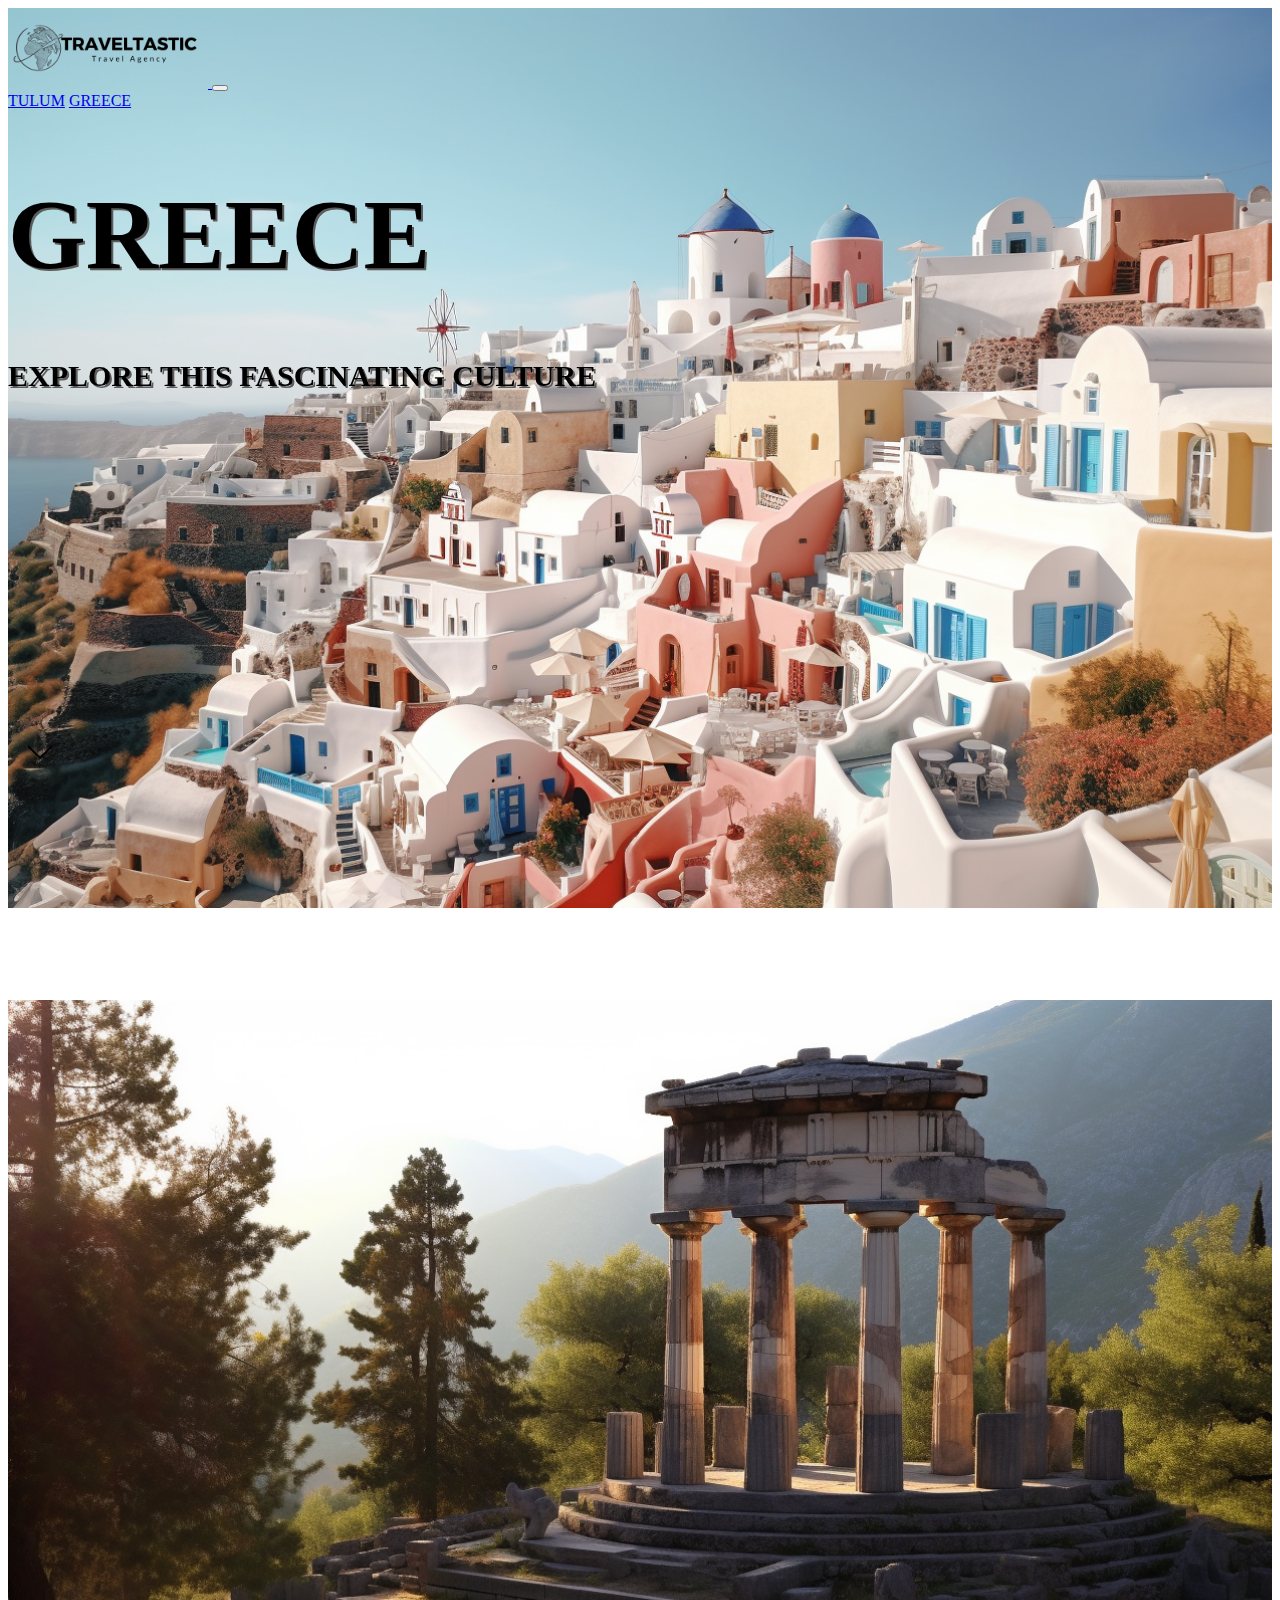
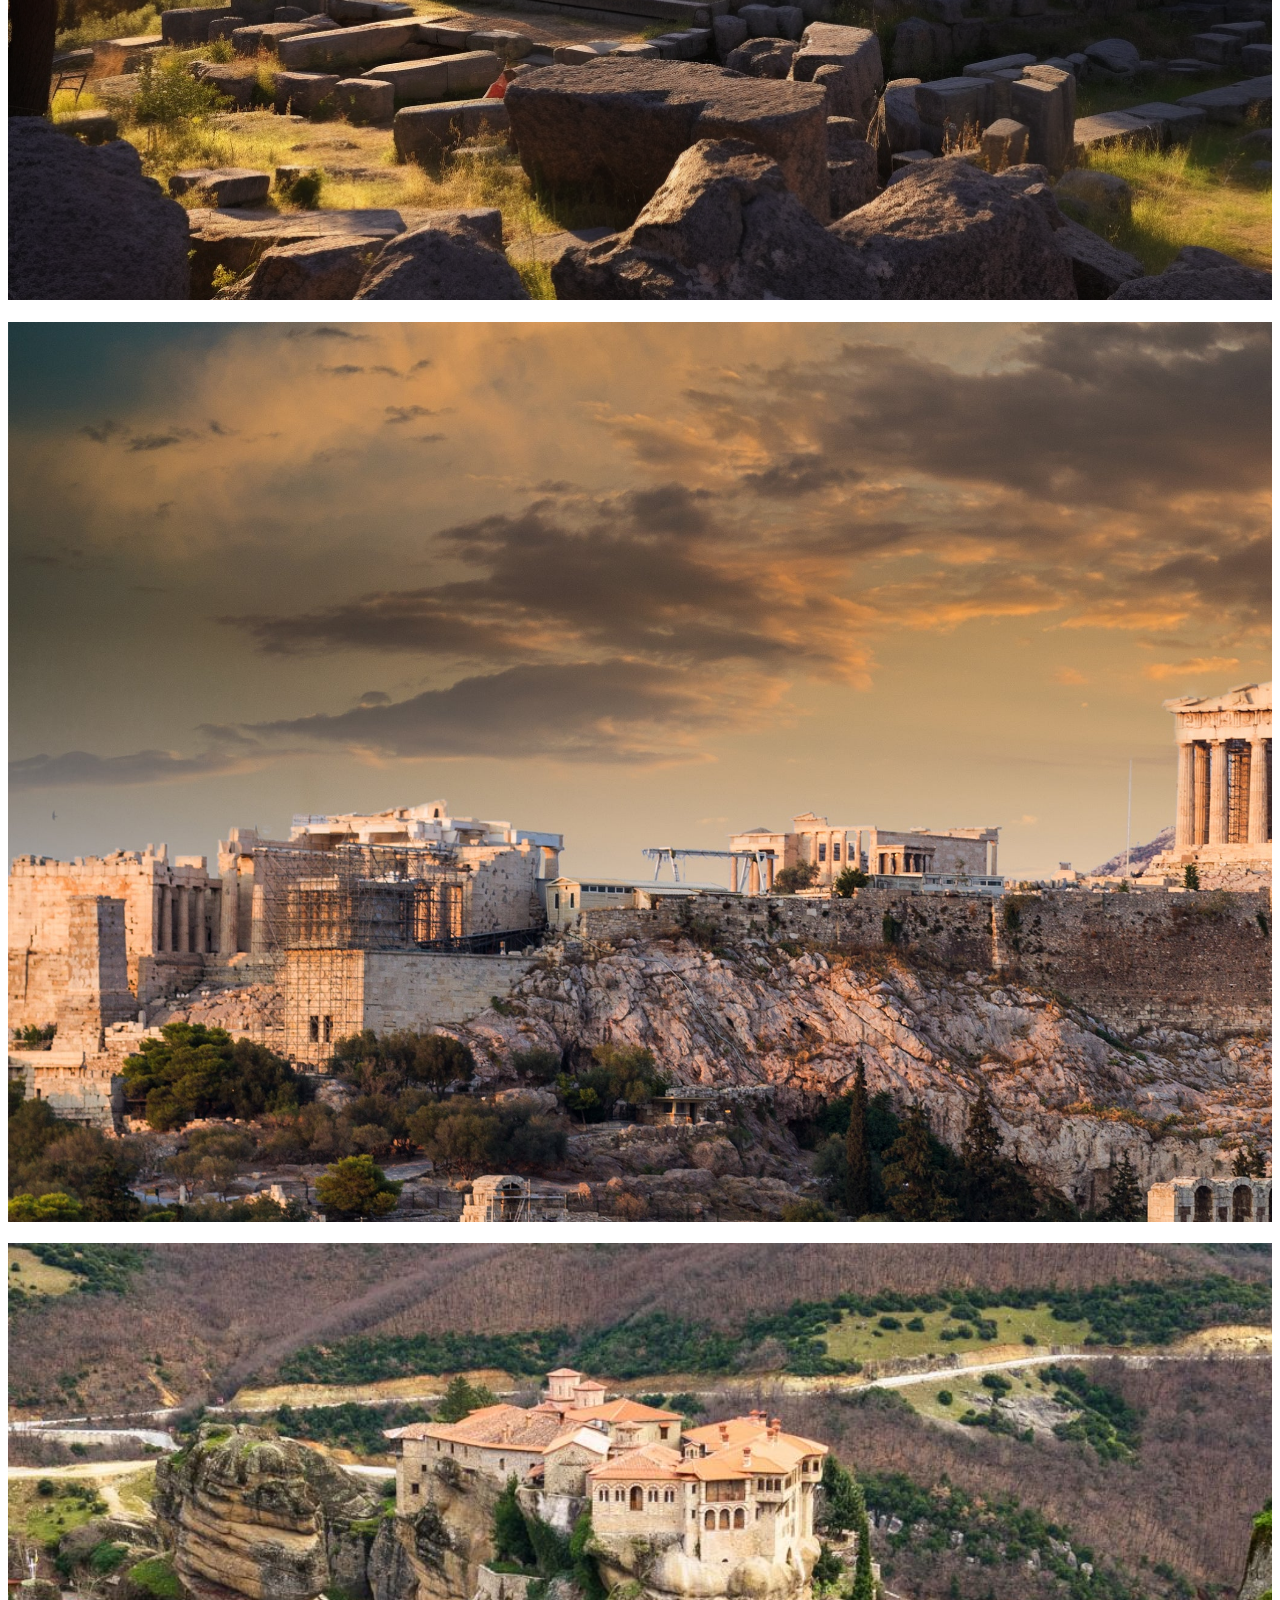
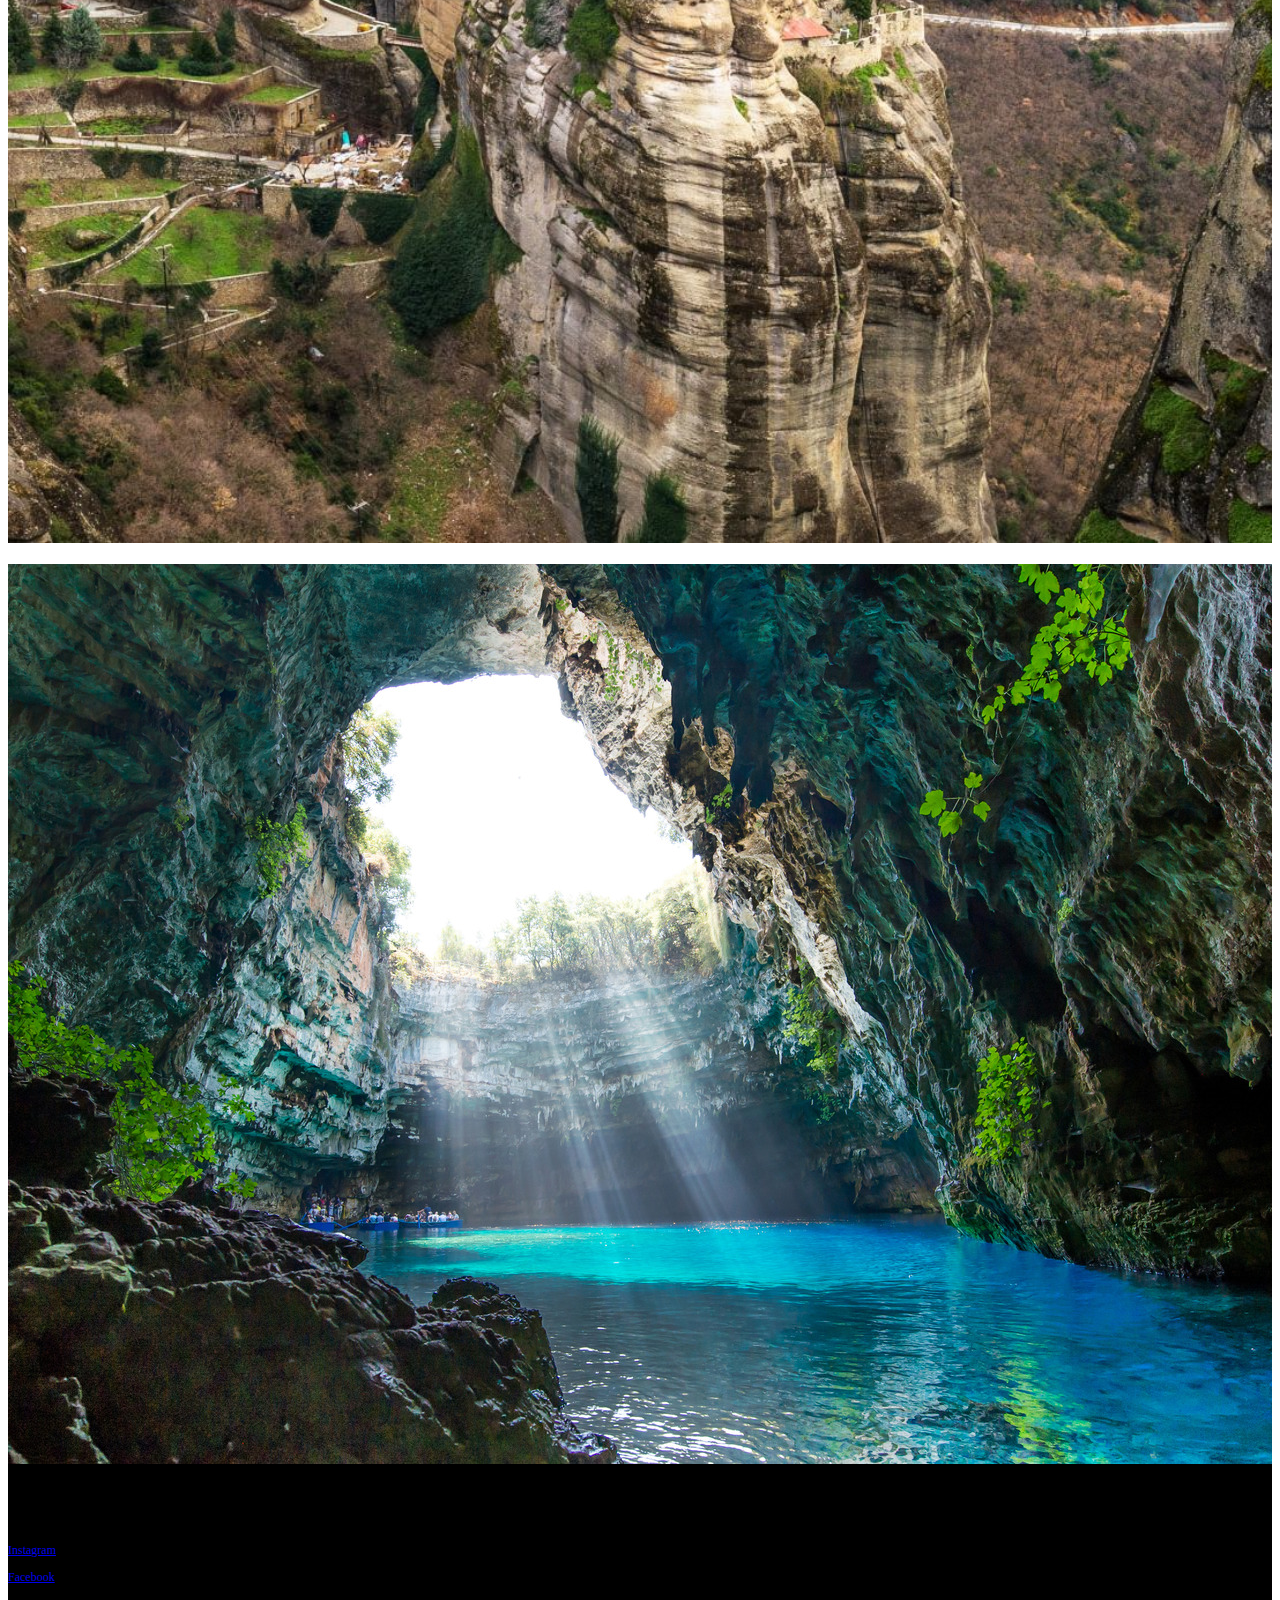
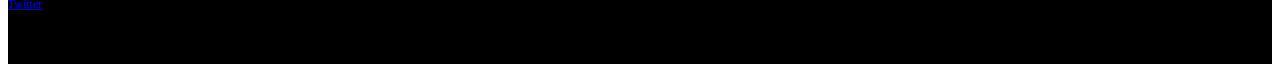
<file: html/greece.html>
<!DOCTYPE html>
<html lang="en">
<head>
  <meta charset="UTF-8">
  <meta name="viewport" content="width=device-width, initial-scale=1.0">
  <!--Bootstrap css-->
  <link href="https://cdn.jsdelivr.net/npm/bootstrap@5.3.0/dist/css/bootstrap.min.css" rel="stylesheet" integrity="sha384-9ndCyUaIbzAi2FUVXJi0CjmCapSmO7SnpJef0486qhLnuZ2cdeRhO02iuK6FUUVM" crossorigin="anonymous">
  <!--Animation lib-->
  <link rel="stylesheet" href="https://unpkg.com/aos@next/dist/aos.css" />
  <link rel="stylesheet" href="/css/style.css">
  <title>Traveltastic - Greece</title>
  <link rel="icon" type="image/x-icon" href="/imgs/home/favicon.png">
</head>
<body>
  <!--Fist background-->
  <div class="container-fluid bg first-bg-greece">

    <!--Navbar-->
    <div class="container navbar">
      <nav class="navbar navbar-expand-lg bg-transparent">
        <div class="container-fluid">
          <a class="navbar-brand" href="/index.html">
            <img src="/imgs/home/logo-black.png" alt="Bootstrap">
          </a>
          <button class="navbar-toggler" type="button" data-bs-toggle="collapse" data-bs-target="#navbarNavAltMarkup" aria-controls="navbarNavAltMarkup" aria-expanded="false" aria-label="Toggle navigation">
            <span class="navbar-toggler-icon"></span>
          </button>
          <div class="collapse navbar-collapse" id="navbarNavAltMarkup">
            <div class="navbar-nav">
              <a class="nav-link" aria-current="page" href="/html/tulum.html">TULUM</a>
              <a class="nav-link" aria-current="page" href="/html/greece.html">GREECE</a>
            </div>
          </div>
        </div>
      </nav>
    </div>

    <!--Container first text-->
    <div class="container d-flex align-items-center justify-content-center big-text text-center text-container" data-aos="fade-down" data-aos-duration="3000">
      <div>
        <h1>GREECE</h1>
        <h4>EXPLORE THIS FASCINATING CULTURE</h4>
      </div>
    </div>

    <!--Container arrow img-->
    <div class="container d-flex align-items-center justify-content-center pt-3 pb-3 arrow-container">
      <img src="/imgs/home/arrowDownBlack.gif">
    </div>
  </div>

  <!--Information card-->
  <div class="container-fluid bg-black">
    <div class="container text-center text-light" data-aos="flip-left" data-aos-duration="3000">
      <h5 class="pb-5 pt-5 mb-0">Greece is known for its fascinating ancient cultures, from the democratic Athenians to the warlike Spartans.<br>
        The ruins of civilisation’s birthplace are the biggest draw, including the ancient sites of Rhodes,<br>
        Knossos, Thessaloniki and, of course, the Acropolis in Athens.</h5>
    </div>
  </div>

  <!--Second background-->
  <div class="container-fluid d-flex align-items-center justify-content-end bg second-bg-greece">
    <div class="container d-flex align-items-center justify-content-end text-container text-light" data-aos="fade-left" data-aos-duration="3000">
      <div>
        <h4>GREECE</h4>
        <h1>VISIT THE DELPHI</h1>
        <h4>IS LOCATED 180KM AWAY FROM THE CAPITAL CITY OF ATHENS</h4>
        <button type="button" class="btn btn-outline-light btn-lg pt-3 pb-3 mt-3">READ MORE</button>
      </div>
    </div>
  </div>

  <!--Third background-->
  <div class="container-fluid d-flex align-items-center justify-content-start bg third-bg-greece">
    <div class="container d-flex align-items-center justify-content-start text-container text-light" data-aos="fade-down" data-aos-duration="3000">
      <div>
        <h4>GREECE</h4>
        <h1>ADMIRE HEPHAESTUS TEMPLE</h1>
        <h4>THE TEMPLE DATES FROM 450 BC</h4>
        <button type="button" class="btn btn-outline-light btn-lg pt-3 pb-3 mt-3">READ MORE</button>
      </div>
    </div>
  </div>

  <!--Fourth background-->
  <div class="container-fluid d-flex align-items-center justify-content-end bg fourth-bg-greece">
    <div class="container d-flex align-items-center justify-content-end text-container text-light" data-aos="fade-left" data-aos-duration="3000">
      <div>
        <h4>GREECE</h4>
        <h1>VISIT THE MONASTERIES OF METEORA</h1>
        <h4>METEORA IS KNOWN FOR ITS MONASTERIES THAT<br> ON TOP OF TOWERING ROCK FORMATIONS</h4>
        <button type="button" class="btn btn-outline-light btn-lg pt-3 pb-3 mt-3">READ MORE</button>
      </div>
    </div>
  </div>

  <!--Fifth background-->
  <div class="container-fluid d-flex align-items-center justify-content-start bg fifth-bg-greece">
    <div class="container d-flex align-items-center justify-content-start text-container text-light" data-aos="fade-right" data-aos-duration="3000">
      <div>
        <h4>GREECE</h4>
        <h1>MELISSANI CAVE</h1>
        <h4>GO SPELUNKING AT MELISSANI CAVE</h4>
        <button type="button" class="btn btn-outline-light btn-lg pt-3 pb-3 mt-3">READ MORE</button>
      </div>
    </div>
  </div>



  <!--Footer-->
  <div class="d-flex justify-content-center footer">
    <p class="mb-0 text-secondary">Emanuelle Herran 2023</p>
    <p class="mb-0"><a class="link-offset-2 link-underline link-underline-opacity-0 link-light" href="#">Instagram</a></p>
    <p class="mb-0"><a class="link-offset-2 link-underline link-underline-opacity-0 link-light" href="#">Facebook</a></p>
    <p class="mb-0"><a class="link-offset-2 link-underline link-underline-opacity-0 link-light" href="#">Twitter</a></p>
  </div>

  <!--Bootstrap script-->
  <script src="https://cdn.jsdelivr.net/npm/bootstrap@5.3.0/dist/js/bootstrap.bundle.min.js" integrity="sha384-geWF76RCwLtnZ8qwWowPQNguL3RmwHVBC9FhGdlKrxdiJJigb/j/68SIy3Te4Bkz" crossorigin="anonymous"></script>
  <!--Animation lib-->
  <script src="https://unpkg.com/aos@next/dist/aos.js"></script>
  <script>
    AOS.init();
  </script>   
</body>
</html>
</file>
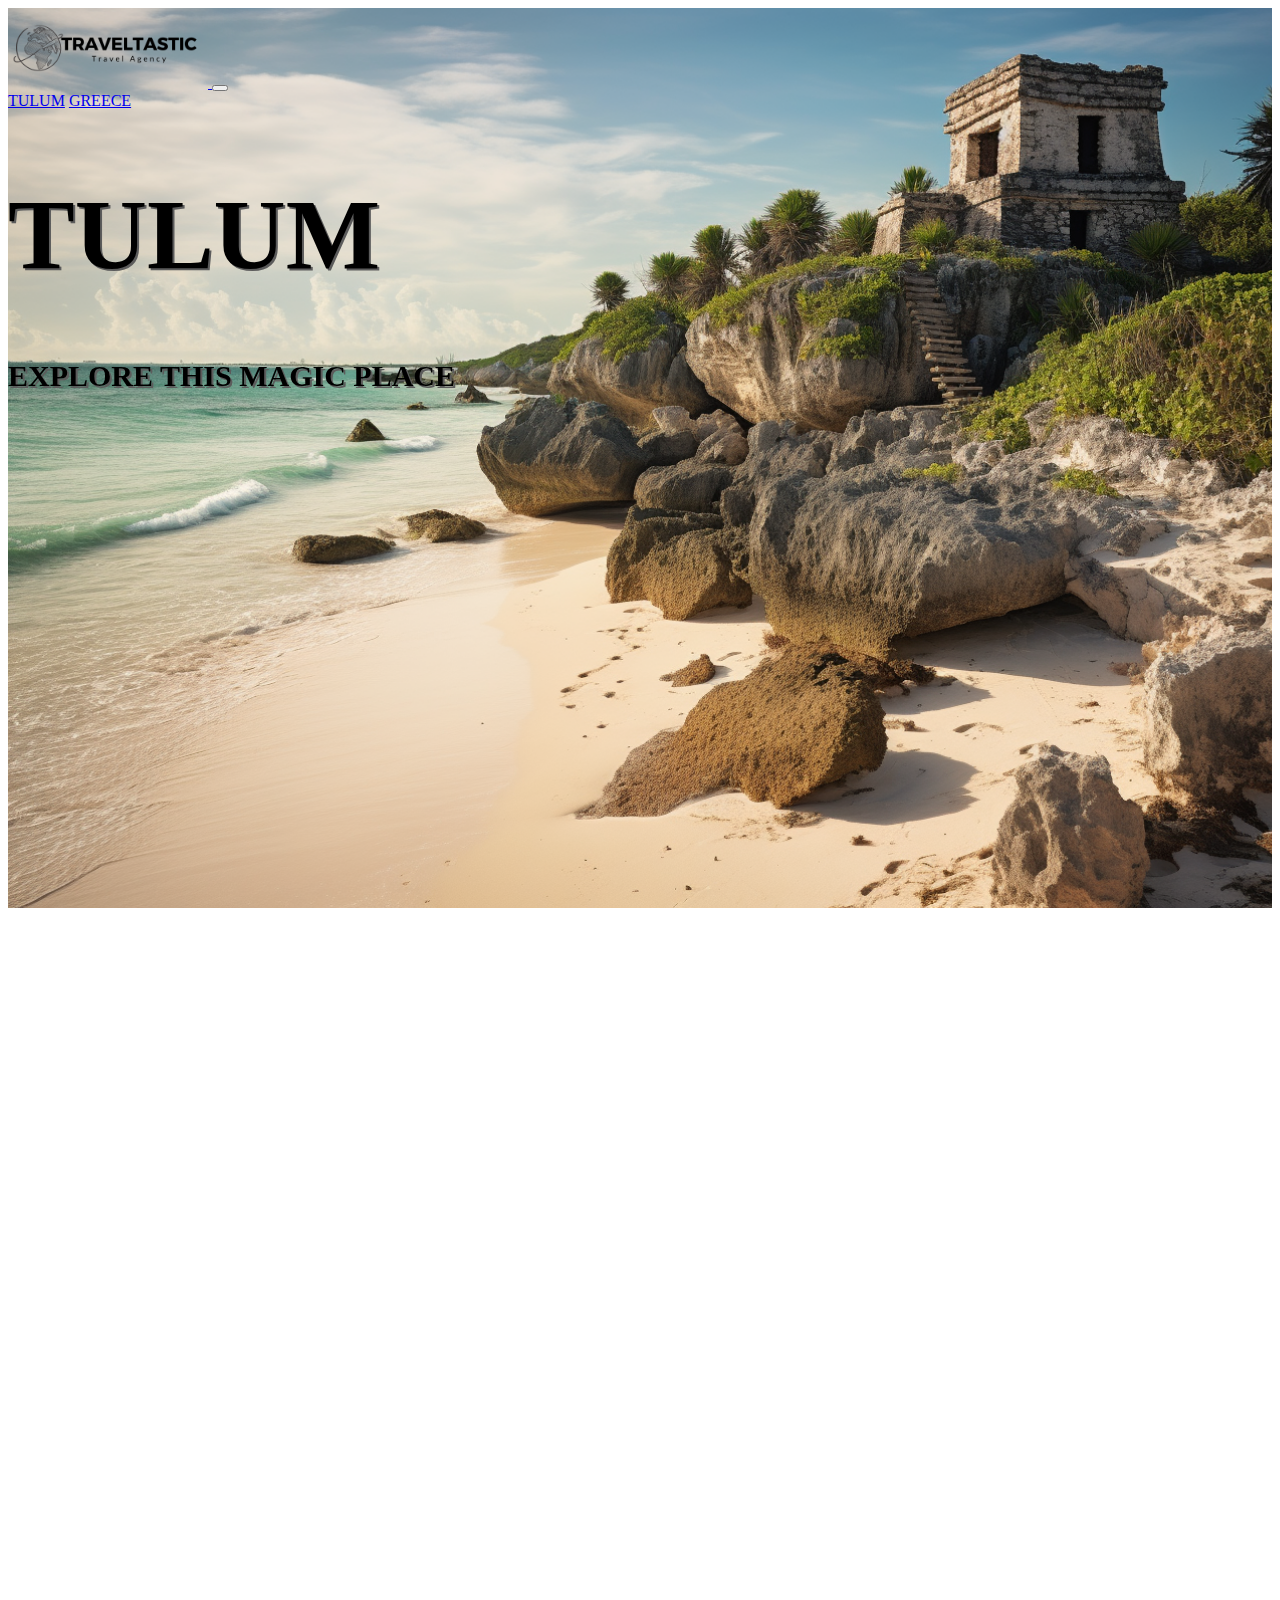
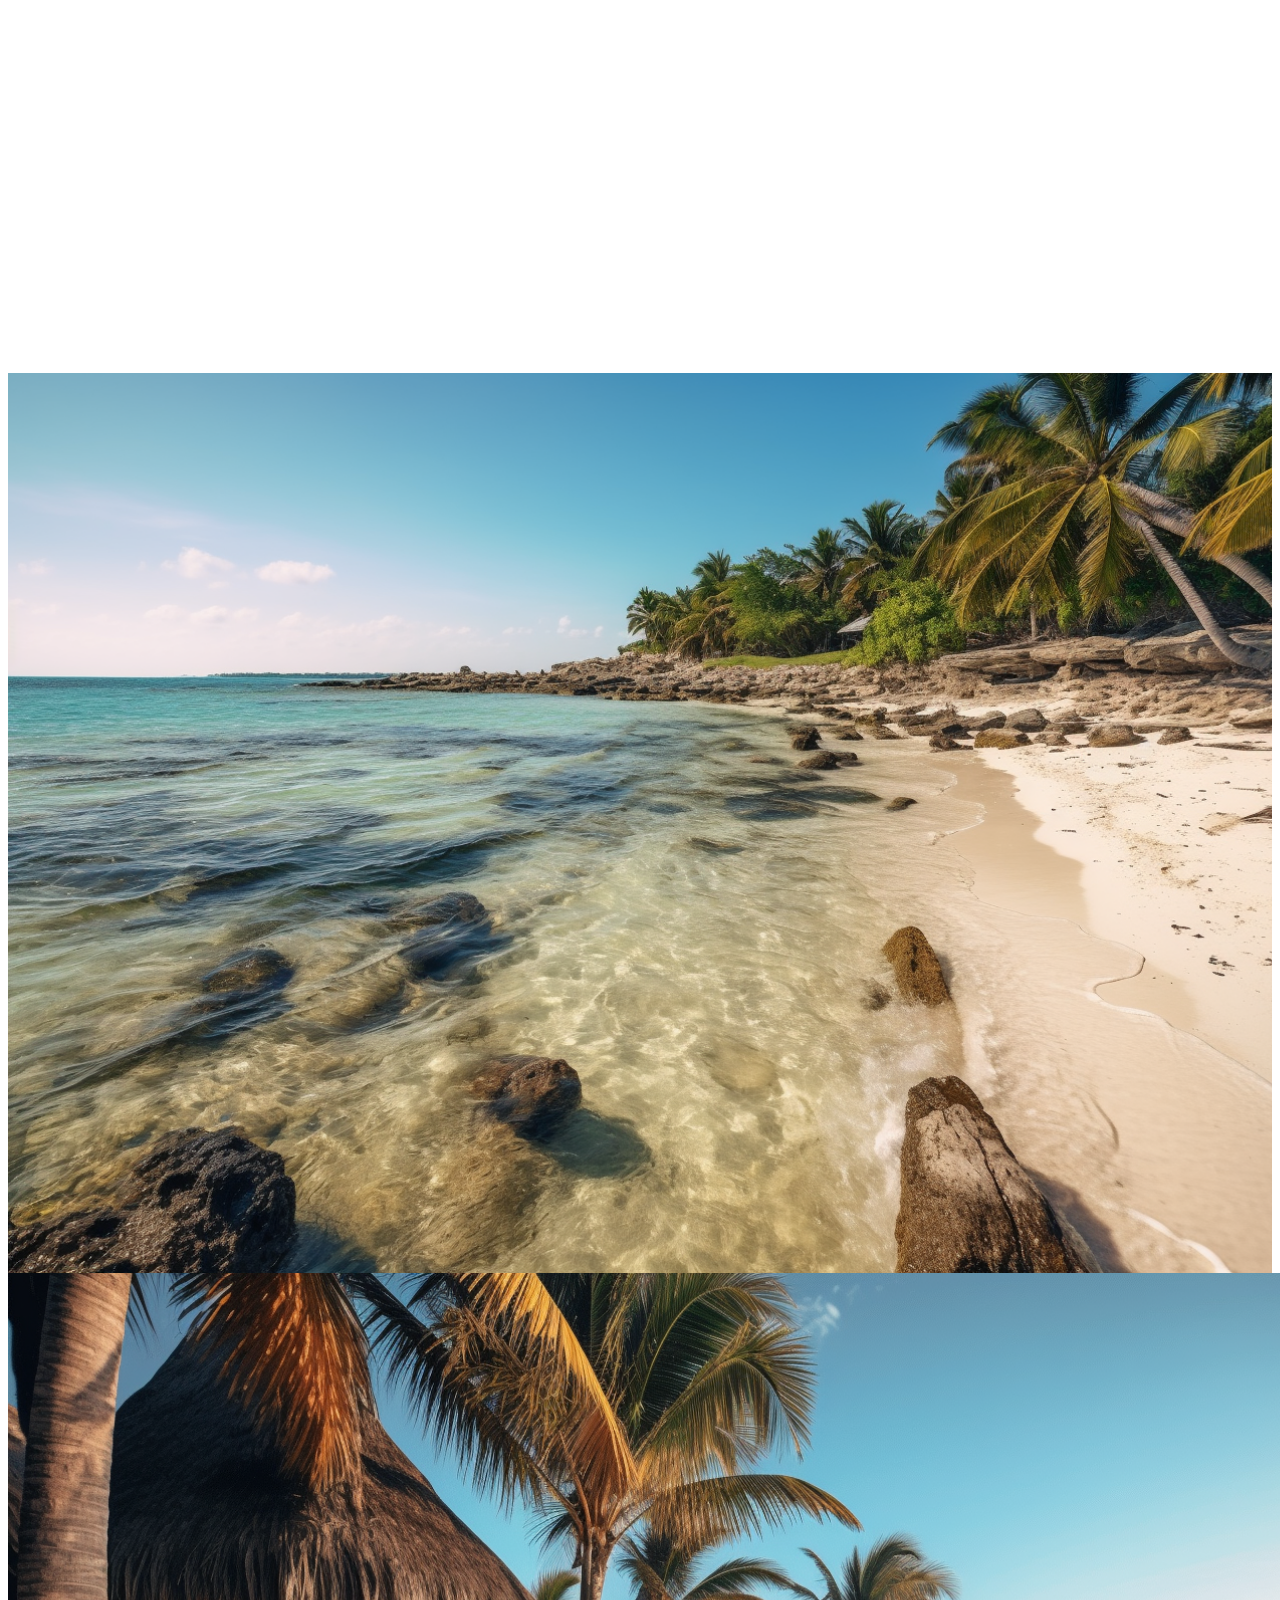
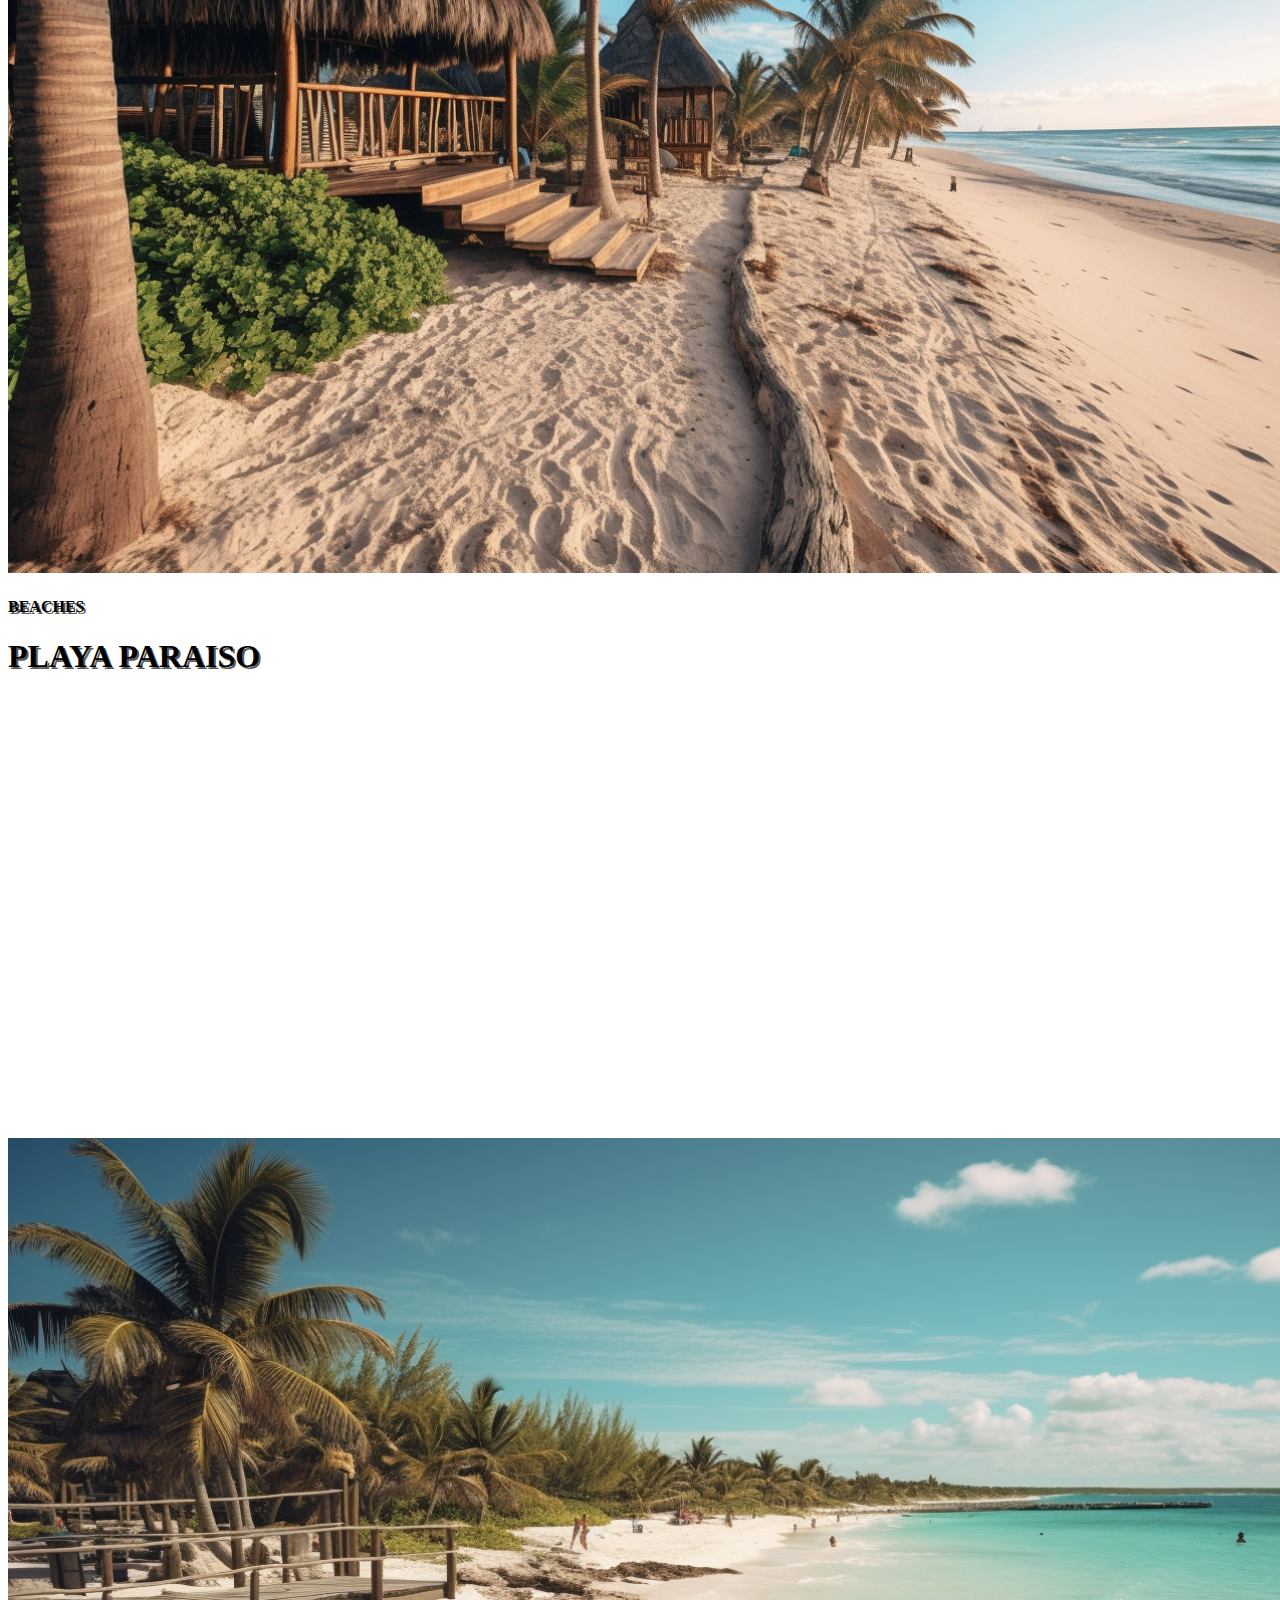
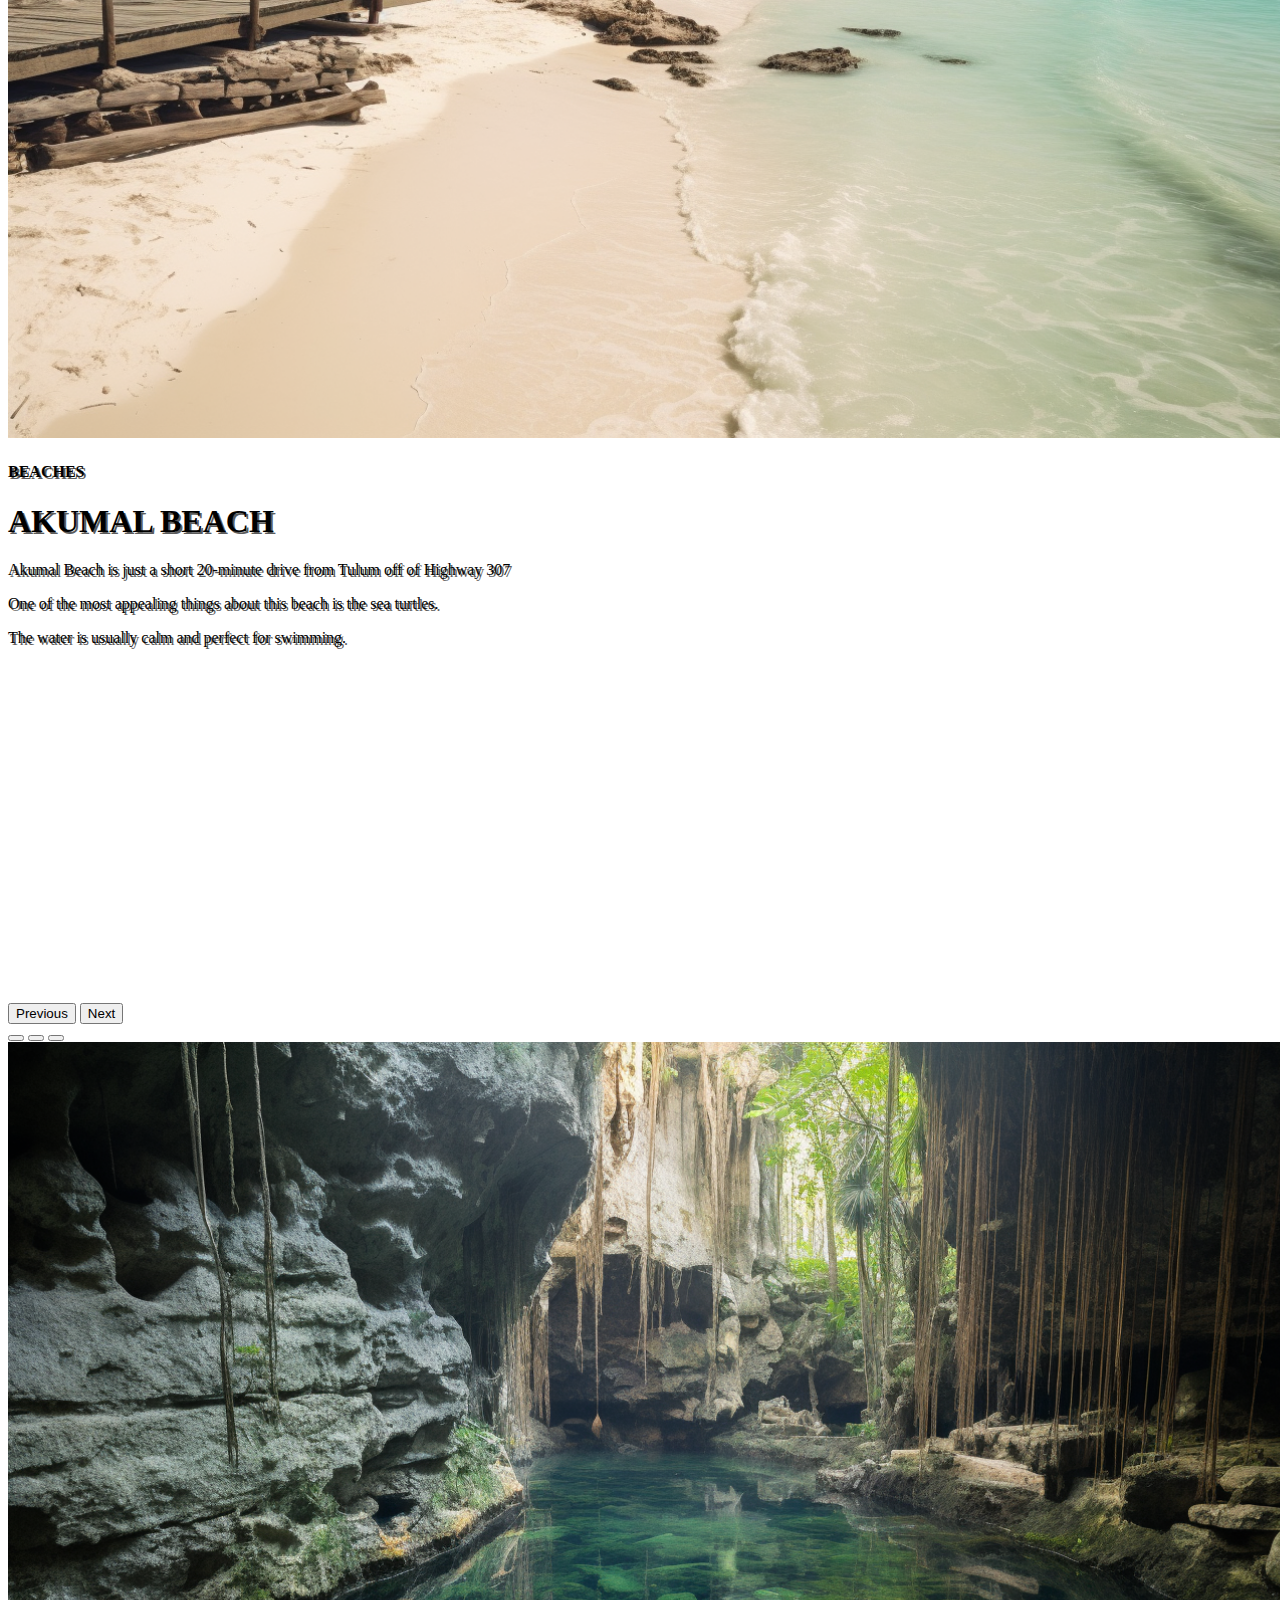
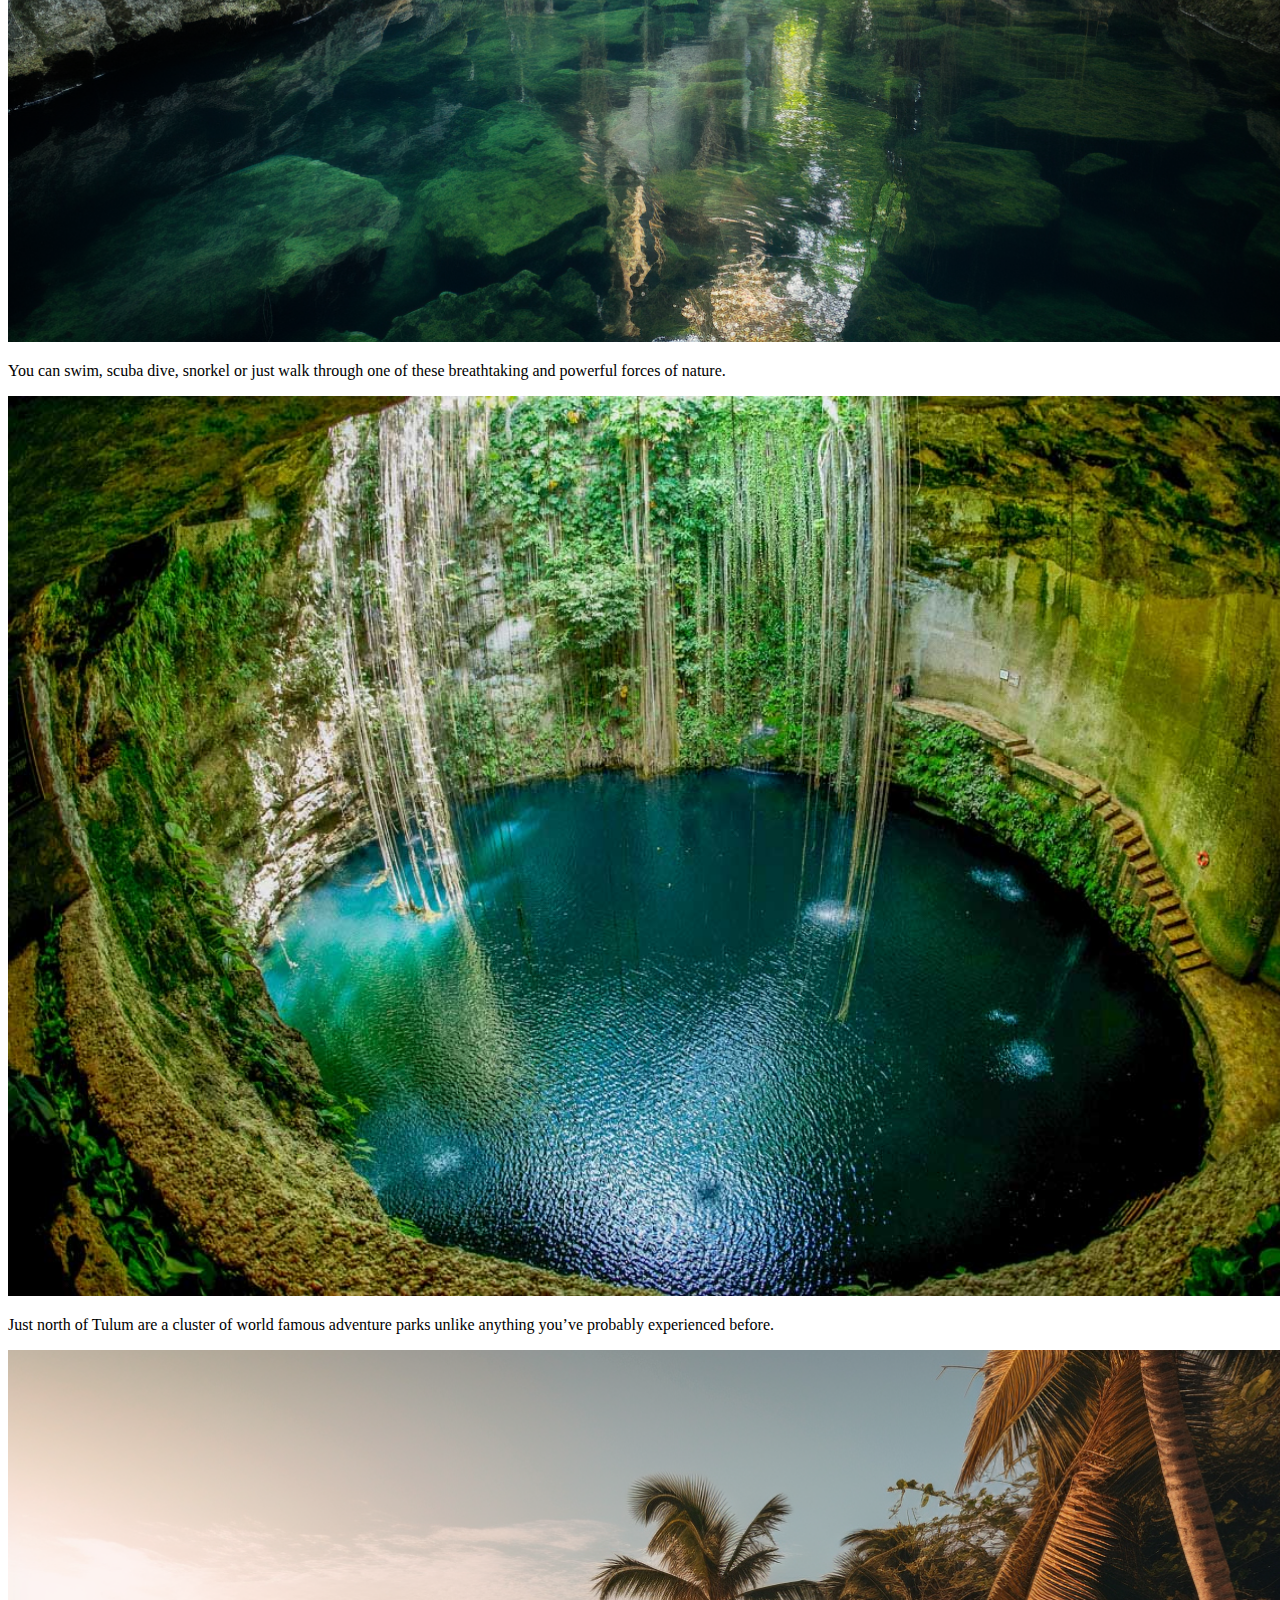
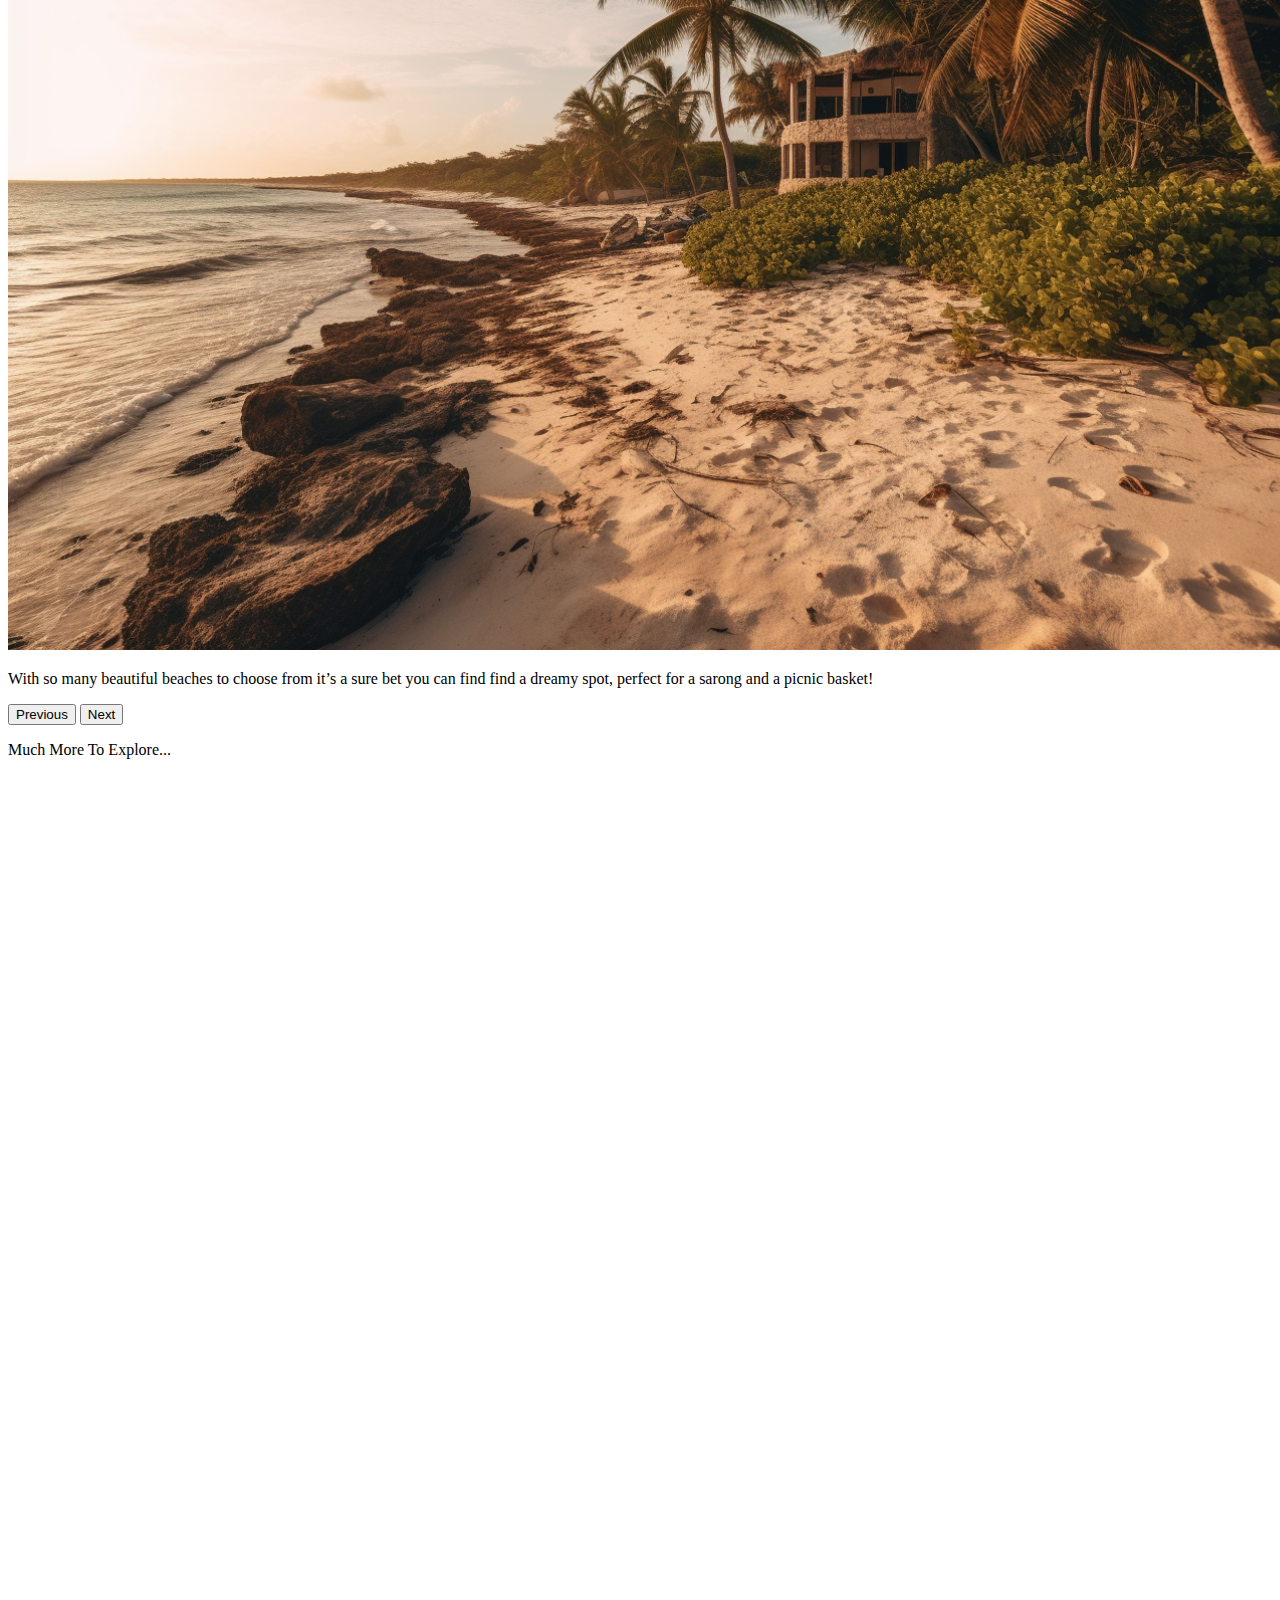
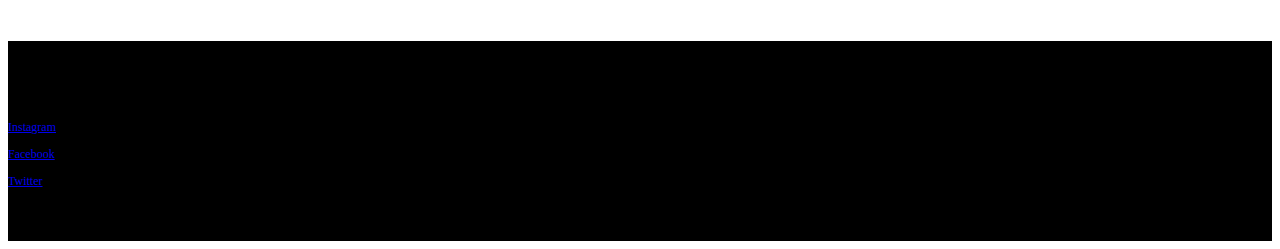
<file: html/tulum.html>
<!DOCTYPE html>
<html lang="en">
<head>
  <meta charset="UTF-8">
  <meta name="viewport" content="width=device-width, initial-scale=1.0">
  <!--Bootstrap css-->
  <link href="https://cdn.jsdelivr.net/npm/bootstrap@5.3.0/dist/css/bootstrap.min.css" rel="stylesheet" integrity="sha384-9ndCyUaIbzAi2FUVXJi0CjmCapSmO7SnpJef0486qhLnuZ2cdeRhO02iuK6FUUVM" crossorigin="anonymous">
  <!--Animation lib-->
  <link rel="stylesheet" href="https://unpkg.com/aos@next/dist/aos.css" />
  <link rel="stylesheet" href="/css/style.css">
  <title>Traveltastic - Tulum</title>
  <link rel="icon" type="image/x-icon" href="/imgs/home/favicon.png">
</head>
<body>
  <!--Fist background-->
  <div class="container-fluid bg first-bg-tulum">

    <!--Navbar-->
    <div class="container navbar">
      <nav class="navbar navbar-expand-lg bg-transparent">
        <div class="container-fluid">
          <a class="navbar-brand" href="/index.html">
            <img src="/imgs/home/logo-black.png" alt="Bootstrap">
          </a>
          <button class="navbar-toggler" type="button" data-bs-toggle="collapse" data-bs-target="#navbarNavAltMarkup" aria-controls="navbarNavAltMarkup" aria-expanded="false" aria-label="Toggle navigation">
            <span class="navbar-toggler-icon"></span>
          </button>
          <div class="collapse navbar-collapse" id="navbarNavAltMarkup">
            <div class="navbar-nav">
              <a class="nav-link" aria-current="page" href="/html/tulum.html">TULUM</a>
              <a class="nav-link" aria-current="page" href="/html/greece.html">GREECE</a>
            </div>
          </div>
        </div>
      </nav>
    </div>

    <!--Container first text-->
    <div class="container d-flex align-items-center justify-content-center big-text text-center text-container text-light" data-aos="fade-down" data-aos-duration="3000">
      <div>
        <h1>TULUM</h1>
        <h4>EXPLORE THIS MAGIC PLACE</h4>
      </div>
    </div>
  </div>

  <!--Information card-->
  <div class="container-fluid bg-black">
    <div class="container text-center text-light d-flex align-items-center justify-content-around information-card">
      <div>
        <h1 data-aos="flip-up" data-aos-duration="1000">10+</h1>
        <h4 data-aos="flip-right" data-aos-duration="1000">MAIN BEACHES</h4>
      </div>
      <div>
        <h1 data-aos="flip-up" data-aos-duration="1000">100+</h1>
        <h4 data-aos="flip-right" data-aos-duration="1000">BEAUTIFUL CENOTES</h4>
      </div>
      <div>
        <h1 data-aos="flip-up" data-aos-duration="1000">150</h1>
        <h4 data-aos="flip-right" data-aos-duration="1000">RESTAURANTS</h4>       
      </div>
    </div>
  </div>

  <!--Second background-->
  <div class="container-fluid d-flex align-items-center justify-content-start bg second-bg-tulum">
    <div class="container d-flex align-items-center justify-content-start text-dark" data-aos="fade-left" data-aos-duration="3000">
      <div>
        <p class="fs-4">Breathe it in… the salty air, the wafting of floral incense, the deep sweetness of tropical flora and fauna…exhale slowly. You have arrived in Tulum. The magic of Tulum, and the reason it has become such an extraordinary destination in Mexico’s Riviera Maya, lies not only in the history of the nearby Mayan ruins of the same name, but in the energetic pull the city and sea have over those who come to visit. Below is our guide to making the best of your visit to Tulum. We hope you enjoy!</p>
      </div>
    </div>
  </div>

  <!--Third background-->
  <div id="carouselExample" class="carousel slide third-bg-tulum">
        <div class="carousel-inner">
            <div class="carousel-item active bg">
              <img src="/imgs/tulum/02.png" class="d-block w-100">
              <div class="carousel-caption text-start text-container">
                <div>
                  <h4>BEACHES</h4>
                  <h1>PLAYA PARAISO</h1>
                  <p data-aos="fade-right" data-aos-duration="1000">Playa Paraiso is known as one of the most beautiful beaches in Tulum.</p>
                  <P data-aos="fade-right" data-aos-duration="1000">The beach is known for its towering palm trees and turquoise waters.</P>
                  <P data-aos="fade-right" data-aos-duration="1000">There are a few small hotels along the beach.</P>
                </div>
              </div>
            </div>
            <div class="carousel-item bg">
              <img src="/imgs/tulum/04.png" class="d-block w-100">
              <div class="carousel-caption text-start text-container">
                <div>
                  <h4>BEACHES</h4>
                  <h1>AKUMAL BEACH</h1>
                  <p>Akumal Beach is just a short 20-minute drive from Tulum off of Highway 307</p>
                  <P>One of the most appealing things about this beach is the sea turtles.</P>
                  <P>The water is usually calm and perfect for swimming.</P>
                </div>
              </div>
            </div>
        </div>
        <button class="carousel-control-prev" type="button" data-bs-target="#carouselExample" data-bs-slide="prev">
            <span class="carousel-control-prev-icon" aria-hidden="true"></span>
            <span class="visually-hidden">Previous</span>
        </button>
        <button class="carousel-control-next" type="button" data-bs-target="#carouselExample" data-bs-slide="next">
            <span class="carousel-control-next-icon" aria-hidden="true"></span>
            <span class="visually-hidden">Next</span>
        </button>
  </div>

  <!--Fourth background-->
  <div id="carouselExampleCaptions" class="carousel slide fourth-bg-tulum">
    <div class="carousel-indicators">
      <button type="button" data-bs-target="#carouselExampleCaptions" data-bs-slide-to="0" class="active" aria-current="true" aria-label="Slide 1"></button>
      <button type="button" data-bs-target="#carouselExampleCaptions" data-bs-slide-to="1" aria-label="Slide 2"></button>
      <button type="button" data-bs-target="#carouselExampleCaptions" data-bs-slide-to="2" aria-label="Slide 3"></button>
    </div>
    <div class="carousel-inner">
      <div class="carousel-item active">
        <img src="/imgs/tulum/07.png" class="d-block w-100" alt="...">
        <div class="carousel-caption d-none d-md-block">
          <p>You can swim, scuba dive, snorkel or just walk through one of these breathtaking and powerful forces of nature.</p>
        </div>
      </div>
      <div class="carousel-item">
        <img src="/imgs/tulum/08.jpg" class="d-block w-100" alt="...">
        <div class="carousel-caption d-none d-md-block">
          <p>Just north of Tulum are a cluster of world famous adventure parks unlike anything you’ve probably experienced before.</p>
        </div>
      </div>
      <div class="carousel-item">
        <img src="/imgs/tulum/06.png" class="d-block w-100" alt="...">
        <div class="carousel-caption d-none d-md-block">
          <p>With so many beautiful beaches to choose from it’s a sure bet you can find find a dreamy spot, perfect for a sarong and a picnic basket!</p>
        </div>
      </div>
    </div>
    <button class="carousel-control-prev" type="button" data-bs-target="#carouselExampleCaptions" data-bs-slide="prev">
      <span class="carousel-control-prev-icon" aria-hidden="true"></span>
      <span class="visually-hidden">Previous</span>
    </button>
    <button class="carousel-control-next" type="button" data-bs-target="#carouselExampleCaptions" data-bs-slide="next">
      <span class="carousel-control-next-icon" aria-hidden="true"></span>
      <span class="visually-hidden">Next</span>
    </button>
  </div>

  <!--Fifth background-->
  <div class="container-fluid d-flex align-items-center justify-content-center bg-black fifth-bg-tulum">
    <div class="container d-flex align-items-center justify-content-center text-container text-light text-center">
      <div>
        <p>Much More To Explore...</p>
        <button type="button" class="btn btn-outline-light btn-lg pt-3 pb-3 mt-3" data-aos="flip-left" data-aos-duration="1000">DOWNLOAD TRAVELER'S GUIDE</button>
        <button type="button" class="btn btn-outline-light btn-lg pt-3 pb-3 mt-3" data-aos="flip-right" data-aos-duration="1000">SEARCH FOR OTHER PLACES</button>
      </div>
    </div>
  </div>

  <!--Footer-->
  <div class="d-flex justify-content-center footer">
    <p class="mb-0 text-secondary">Emanuelle Herran 2023</p>
    <p class="mb-0"><a class="link-offset-2 link-underline link-underline-opacity-0 link-light" href="#">Instagram</a></p>
    <p class="mb-0"><a class="link-offset-2 link-underline link-underline-opacity-0 link-light" href="#">Facebook</a></p>
    <p class="mb-0"><a class="link-offset-2 link-underline link-underline-opacity-0 link-light" href="#">Twitter</a></p>
  </div>

  <!--Bootstrap script-->
  <script src="https://cdn.jsdelivr.net/npm/bootstrap@5.3.0/dist/js/bootstrap.bundle.min.js" integrity="sha384-geWF76RCwLtnZ8qwWowPQNguL3RmwHVBC9FhGdlKrxdiJJigb/j/68SIy3Te4Bkz" crossorigin="anonymous"></script>
  <!--Animation lib-->
  <script src="https://unpkg.com/aos@next/dist/aos.js"></script>
  <script>
    AOS.init();
  </script>   
</body>
</html>
</file>
<file: css/style.css>
.bg .text-container {
  height: 60vh;
  width: 100%;
  text-shadow: 2px 2px rgb(92, 92, 92);
}
.bg .text-container button {
  width: 200px;
}

.first-bg-home {
  background-image: url("/imgs/home/03.jpg");
  height: 100vh;
  background-size: cover;
}
.first-bg-home .navbar img {
  width: 200px;
  height: auto;
}
.first-bg-home .arrow-container img {
  align-self: flex-end;
  width: 64px;
  height: 64px;
}

.second-bg-home {
  background-image: url("/imgs/home/02.jpg");
  height: 100vh;
  background-size: cover;
}

.third-bg-home {
  background-image: url("/imgs/home/01.gif");
  height: 100vh;
  background-size: cover;
}

.fourth-bg-home {
  background-image: url("/imgs/home/04.jpg");
  height: 100vh;
  background-size: cover;
}

.footer {
  width: 100%;
  background-color: black;
  column-gap: 20px;
  padding: 40px 0;
  font-size: 12px;
}

.first-bg-tulum {
  background-image: url("/imgs/tulum/01.png");
  height: 100vh;
  background-size: cover;
}
.first-bg-tulum .navbar img {
  width: 200px;
  height: auto;
}
.first-bg-tulum .big-text h1 {
  font-size: 100px;
}
.first-bg-tulum .big-text h4 {
  font-size: 30px;
}

.information-card {
  padding: 80px 0;
}
.information-card h1 {
  font-size: 100px;
}
.information-card h4 {
  font-size: 30px;
}

.second-bg-tulum {
  background-image: url("/imgs/tulum/03.png");
  height: 100vh;
  background-size: cover;
}
.second-bg-tulum p {
  max-width: 500px;
}

.third-bg-tulum img {
  height: 100vh;
}

.fourth-bg-tulum img {
  height: 100vh;
}

.fifth-bg-tulum {
  height: 100vh;
}

.first-bg-greece {
  background-image: url("/imgs/greece/06.png");
  height: 100vh;
  background-size: cover;
}
.first-bg-greece .navbar img {
  width: 200px;
  height: auto;
}
.first-bg-greece .big-text h1 {
  font-size: 100px;
}
.first-bg-greece .big-text h4 {
  font-size: 30px;
}
.first-bg-greece .arrow-container img {
  align-self: flex-end;
  width: 64px;
  height: 64px;
}

.second-bg-greece {
  background-image: url("/imgs/greece/04.png");
  height: 100vh;
  background-size: cover;
}

.third-bg-greece {
  background-image: url("/imgs/greece/03.jpg");
  height: 100vh;
  background-size: cover;
}

.fourth-bg-greece {
  background-image: url("/imgs/greece/01.jpg");
  height: 100vh;
  background-size: cover;
}

.fifth-bg-greece {
  background-image: url("/imgs/greece/05.jpg");
  height: 100vh;
  background-size: cover;
}

/*# sourceMappingURL=style.css.map */
</file>
